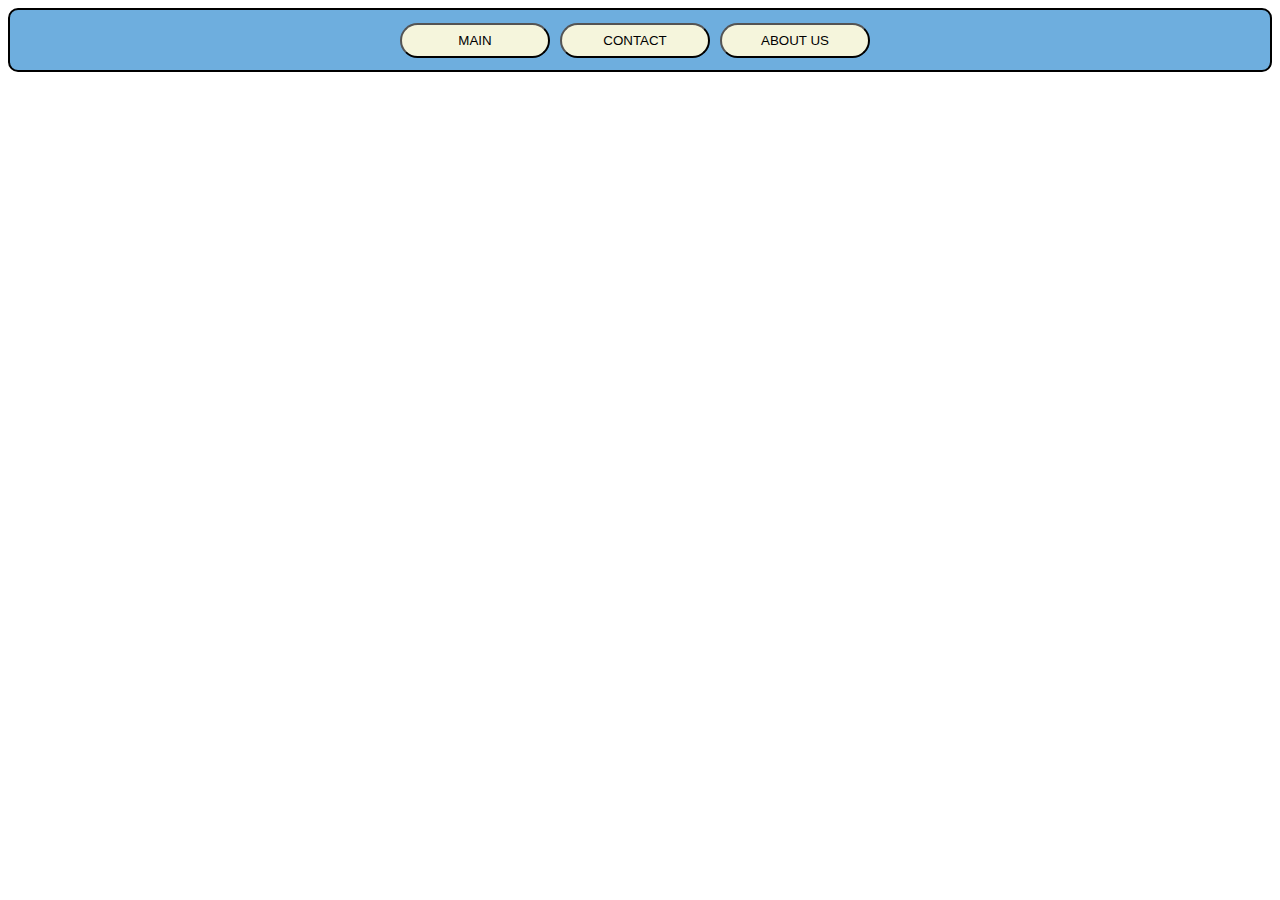
<file: day_1/Navigation bar/index.html>
<!DOCTYPE html>
<html lang="en">
<head>
    <meta charset="UTF-8">
    <meta name="viewport" content="width=device-width, initial-scale=1.0">
    <title>Navigation Bar</title>
    <link rel = "stylesheet" type ="text/css" href="style.css">
</head>
<body>
    <div id="header">
        <button> MAIN </button>
        <button> CONTACT </button>
        <button> ABOUT US</button>
    </div>
    
</body>
</html>
</file>
<file: day_1/Navigation bar/style.css>
#header{
    width: auto;
    height: 60px;
    border: 2px solid;
    background-color: rgb(110, 174,222);
    border-radius: 10px;
    align-items: center;
    justify-content: center;
    display: flex;
}

#header button{
    color: rgb(0,0,0);
    font-family:'Segoe UI', Tahoma, Geneva, Verdana, sans-serif;
    width: 150px;
    height: 35px;
    margin-right: 10px;
    background-color: beige;
    border-radius: 100px;
}
</file>
